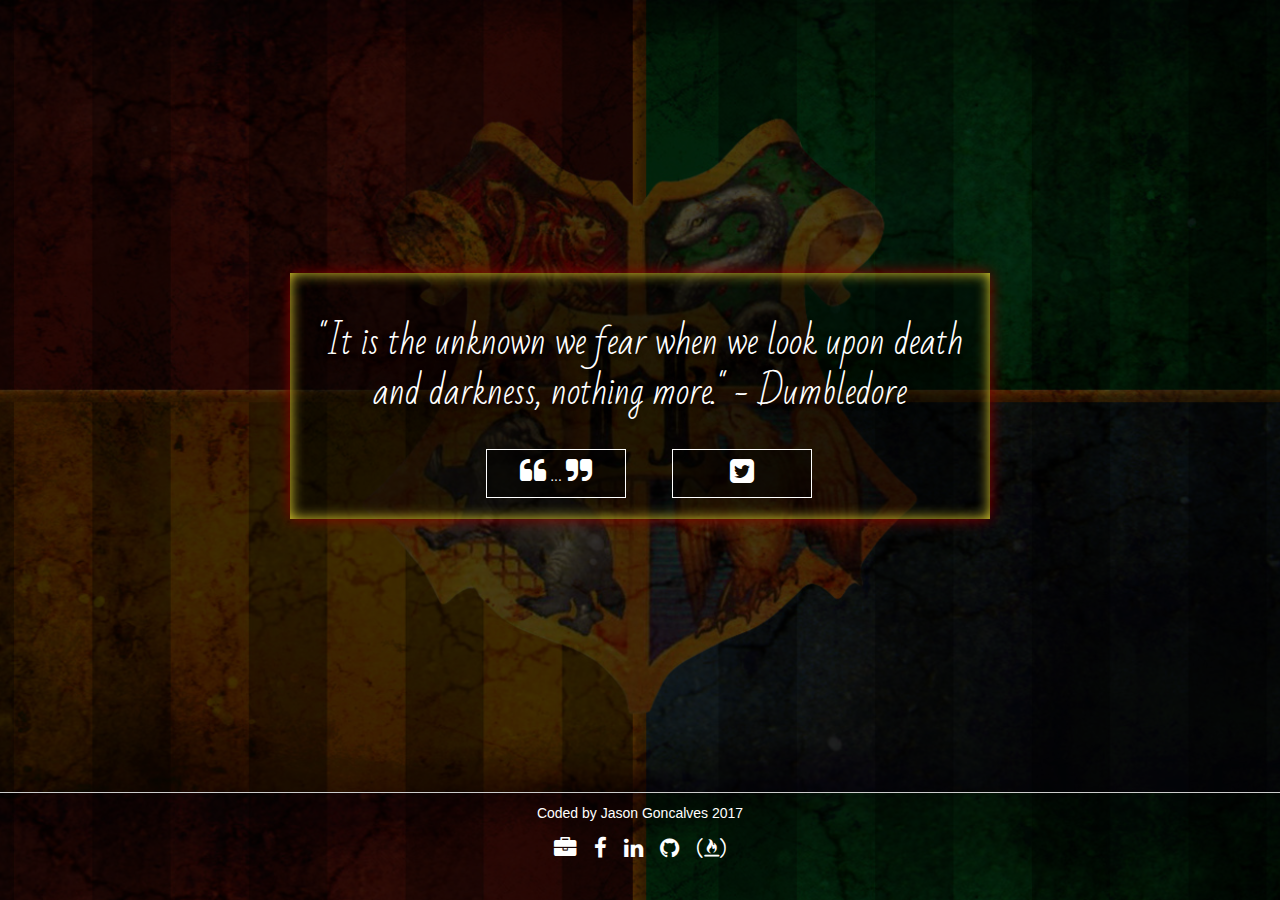
<file: Random-Quote-Generator/index.html>
<!DOCTYPE html>
<html lang="en">
  <head>
    <meta charset="utf-8">
    <meta http-equiv="X-UA-Compatible" content="IE=edge">
    <meta name="viewport" content="width=device-width, initial-scale=1">
    <!-- Latest compiled and minified CSS -->
    <link type="text/css" rel="stylesheet" href="https://maxcdn.bootstrapcdn.com/bootstrap/3.3.7/css/bootstrap.min.css" integrity="sha384-BVYiiSIFeK1dGmJRAkycuHAHRg32OmUcww7on3RYdg4Va+PmSTsz/K68vbdEjh4u" crossorigin="anonymous">
    <link type="text/css" rel="stylesheet" href="./css/quote.css">
    <!-- Font for Harry Potter Quotes -->
    <link href="https://fonts.googleapis.com/css?family=Bad+Script" rel="stylesheet">
	<!-- font awesome cdn -->
	<link href="https://maxcdn.bootstrapcdn.com/font-awesome/4.7.0/css/font-awesome.min.css" rel="stylesheet" type="text/css">
    <title>Random Quote Generator</title>
    </head>
    <body>
        <div class="container">
            <div class="item">
                <p id="quote">"It is the unknown we fear when we look upon death and darkness, nothing more." - Dumbledore</p>
                <button onclick="quote()" class="flat"><i class="fa-2x fa fa-quote-left" aria-hidden="true"></i> ... <i class="fa-2x fa fa-quote-right" aria-hidden="true"></i></button>
                <button onclick="tweet()" class="flat"><i class="fa-2x fa fa-twitter-square" aria-hidden="true"></i></button>
            </div>
        </div>
        <footer>
			<p>Coded by Jason Goncalves 2017</p>
			<p class="social-icons"><a href="/"><i class="fa fa-briefcase" aria-hidden="true"></i></a>  <a href="https://www.facebook.com/jgoncalves189"><i class="fa fa-facebook" aria-hidden="true"></i></a>  <a href="https://www.linkedin.com/in/jgonc189/"><i class="fa fa-linkedin" aria-hidden="true"></i></a>  <a href="https://github.com/JGonc189"><i class="fa fa-github" aria-hidden="true"></i></a>  <a href="https://www.freecodecamp.com/jgonc189"><i class="fa fa-free-code-camp" aria-hidden="true"></i></a></p>
		</footer>
        <!-- jQuery cdn -->
        <script src="https://code.jquery.com/jquery-3.1.1.min.js" integrity="sha256-hVVnYaiADRTO2PzUGmuLJr8BLUSjGIZsDYGmIJLv2b8="crossorigin="anonymous"></script>
        <!-- Latest compiled Bootstrap and minified JavaScript -->
        <script src="https://maxcdn.bootstrapcdn.com/bootstrap/3.3.7/js/bootstrap.min.js" integrity="sha384-Tc5IQib027qvyjSMfHjOMaLkfuWVxZxUPnCJA7l2mCWNIpG9mGCD8wGNIcPD7Txa" crossorigin="anonymous"></script>
        <script src="./js/quote.js"></script>
    </body>
</html>
</file>
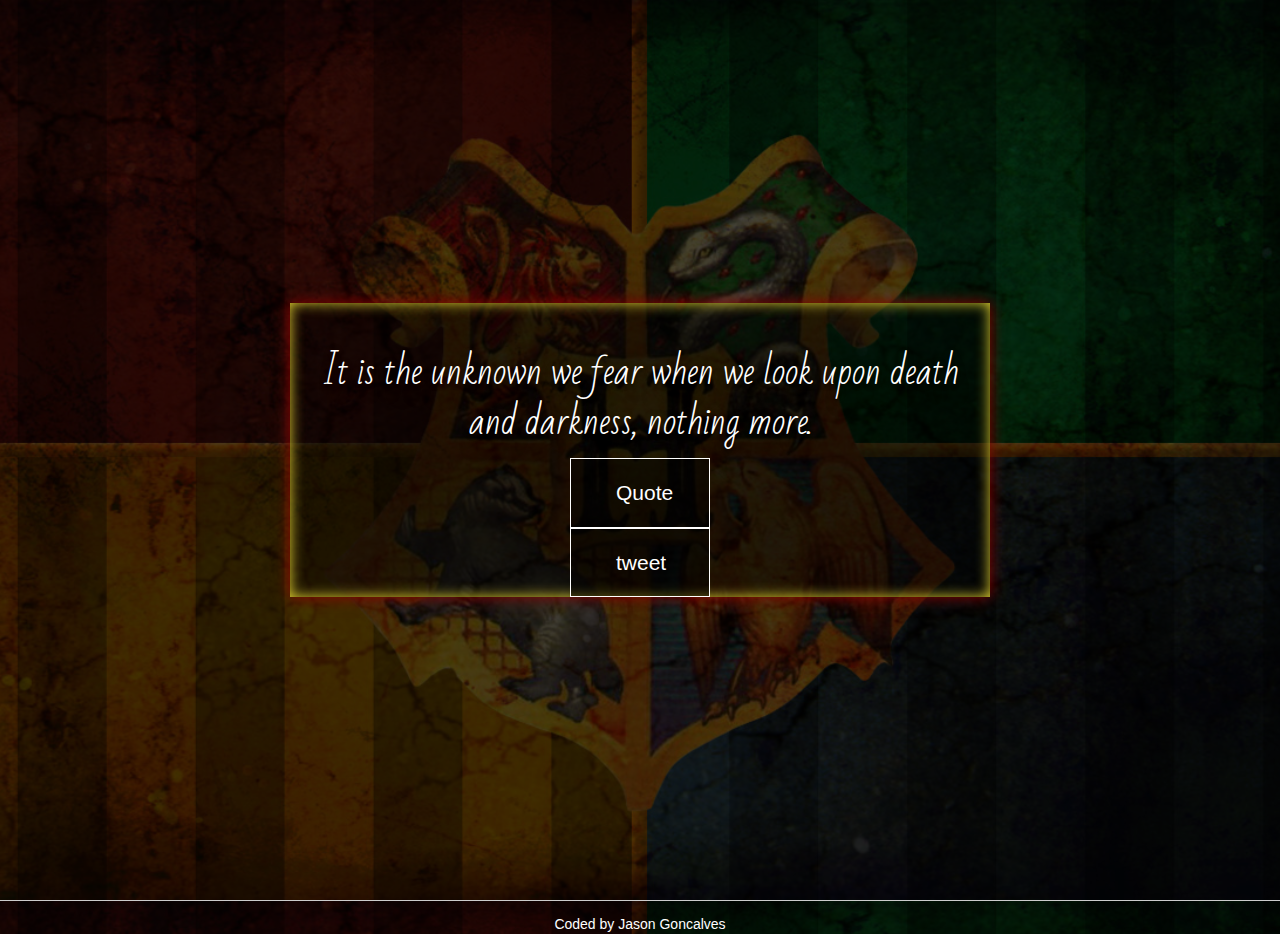
<file: RandomQuoteGenerator/pages/index.html>
<!DOCTYPE html>
<html lang="en">
  <head>
    <meta charset="utf-8">
    <meta http-equiv="X-UA-Compatible" content="IE=edge">
    <meta name="viewport" content="width=device-width, initial-scale=1">
    <!-- Latest compiled and minified CSS -->
    <link rel="stylesheet" href="https://maxcdn.bootstrapcdn.com/bootstrap/3.3.7/css/bootstrap.min.css" integrity="sha384-BVYiiSIFeK1dGmJRAkycuHAHRg32OmUcww7on3RYdg4Va+PmSTsz/K68vbdEjh4u" crossorigin="anonymous">
    <link rel="stylesheet" href="../css/quote.css">
    <!-- Font for Harry Potter Quotes -->
    <link href="https://fonts.googleapis.com/css?family=Bad+Script" rel="stylesheet">
    <title>Random Quote Generator</title>
    </head>
    <body>
        <div class="container">
            <div class="item">
                <p id="quote">It is the unknown we fear when we look upon death and darkness, nothing more.</p>
                <button onclick="quote()" class="flat">Quote</button>
                <button onclick="tweet()" class="flat">tweet</button>
            </div>
        </div>
        <footer>Coded by Jason Goncalves</footer>
        <!-- jQuery cdn -->
        <script src="https://code.jquery.com/jquery-3.1.1.min.js" integrity="sha256-hVVnYaiADRTO2PzUGmuLJr8BLUSjGIZsDYGmIJLv2b8="crossorigin="anonymous"></script>
        <!-- Latest compiled Bootstrap and minified JavaScript -->
        <script src="https://maxcdn.bootstrapcdn.com/bootstrap/3.3.7/js/bootstrap.min.js" integrity="sha384-Tc5IQib027qvyjSMfHjOMaLkfuWVxZxUPnCJA7l2mCWNIpG9mGCD8wGNIcPD7Txa" crossorigin="anonymous"></script>
        <script src="../js/quote.js"></script>
    </body>
</html>
</file>
<file: Random-Quote-Generator/css/quote.css>
/* Global */

html,
body {
    height: 88vh;
	margin: 0 auto;
}

body {
    background: url(../assets/hp.jpg);  /* for older browsers */
    background: linear-gradient(to bottom, rgba(0,0,0,0.7) 0%, rgba(0,0,0,0.7) 100%), url(../assets/hp.jpg);
    background-position: center;
    background-size: cover;
}

* {
	color: #fff;
}

/* This will center div with the page */

.container {
  display: flex;
  align-items: center;
  justify-content: center;
  height: 88vh;


}

.item {
  margin: 0 auto;
  max-width: 700px;
  background: rgba(0,0,0,0.5);
  box-shadow: inset 0 0 1em #E4D430, 0 0 1em #8B0000;
  overflow: hidden;
}

/* content styling */

#quote{
    display: inline-block;
    margin: 10px 10px 10px 10px;
    font-family: 'Bad Script', cursive;
    color: #fff;
    padding-top: 5%;
    font-size: 2.5em;
    text-align: center;
    text-shadow: 0px 4px 3px rgba(0,0,0,0.4), 0px 0px 13px rgba(0,0,0,0.1), 0px 18px 23px rgba(0,0,0,0.1);
}


/* button styling */

button {
	display: block;
	width: 20%;
	margin: 0 auto;
	position: relative; 
	padding: 1%;
	font-size: 1.5em;
	font-family: sans-serif;
	line-height: 1.8;
	appearance: none;
	box-shadow: none;
	border-radius: 0;
	border: 1px solid #fff;
}

button:focus {
	outline: none;
}

/* Flat button CSS */

.flat  {
	color: #fff;
	background-color: rgba(0,0,0,0.5);
	border: 1px solid #fff;
	display: inline-block;
	left: 25%;
	margin: 3%;
	font-size: 1em;
}

.flat button:hover,
.flat button.hover {
	background-color: rgba(0,0,0,0.5);
	text-shadow: -1px 1px #27496d;
}

.flat button:active,
.flat button.active {
	background-color: rgba(0,0,0,0.5);
	text-shadow: -1px 1px #193047;
}

/* footer */

footer {
    font-family: Arial, Helvetica, sans-serif;
    border-top: 1px #ccc solid;
    padding-top: .75%;
    text-align: center;
    color: white;
}

.social-icons > a {
	padding: .3em;
	font-size: 1.6em;
}
</file>
<file: RandomQuoteGenerator/css/quote.css>
html {
    height: 100%;
}

body {
    background: url(../assets/hp.jpg);  /* for older browsers */
    background: linear-gradient(to bottom, rgba(0,0,0,0.7) 0%, rgba(0,0,0,0.7) 100%), url(../assets/hp.jpg);
    background-position: center;
    background-size: cover;
}

/* This will center div with the page */

.container {
  display: flex;
  align-items: center;
  justify-content: center;
  height: 100vh;


}

.item {
    /*border-radius: 3px;*/
  margin: 0 auto;
  max-width: 700px;
   background: rgba(0,0,0,0.5);

   box-shadow: inset 0 0 1em #E4D430, 0 0 1em #8B0000;

  /*-webkit-box-shadow: 1px 1px 4px 3px white;
  -moz-box-shadow: 1px 1px 4px 3px white;
  box-shadow: 1px 1px 4px 3px white;*/
  overflow: hidden;
}

/* content styling */

#quote{
    display: inline-block;
    margin: 10px 10px 10px 10px;
    font-family: 'Bad Script', cursive;
    color: #fff;
    padding-top: 5%;
    font-size: 2.5em;
    text-align: center;
    text-shadow: 0px 4px 3px rgba(0,0,0,0.4), 0px 0px 13px rgba(0,0,0,0.1), 0px 18px 23px rgba(0,0,0,0.1);
}


/* button styling */

button {
	display: block;
  width: 20%;
	margin: 0 auto;

  position: relative;
	padding: 15px 45px;
	font-size: 1.5em;
	font-family: sans-serif;
	line-height: 1.8;
	appearance: none;
	box-shadow: none;
	border-radius: 0;
  border: 1px solid #fff;
}

button:focus {
	outline: none;
}

/* Flat button CSS */

.flat  {
	color: #fff;
	background-color: rgba(0,0,0,0.5);
	border: 1px solid #fff;
}

.flat button:hover,
.flat button.hover {
	background-color: rgba(0,0,0,0.5);
	text-shadow: -1px 1px #27496d;
}

.flat button:active,
.flat button.active {
	background-color: rgba(0,0,0,0.5);
	text-shadow: -1px 1px #193047;
}

/* footer */

footer {
    font-family: Arial, Helvetica, sans-serif;
    border-top: 1px #ccc solid;
    padding-top: 1%;
    text-align: center;
    color: white;
}
</file>
